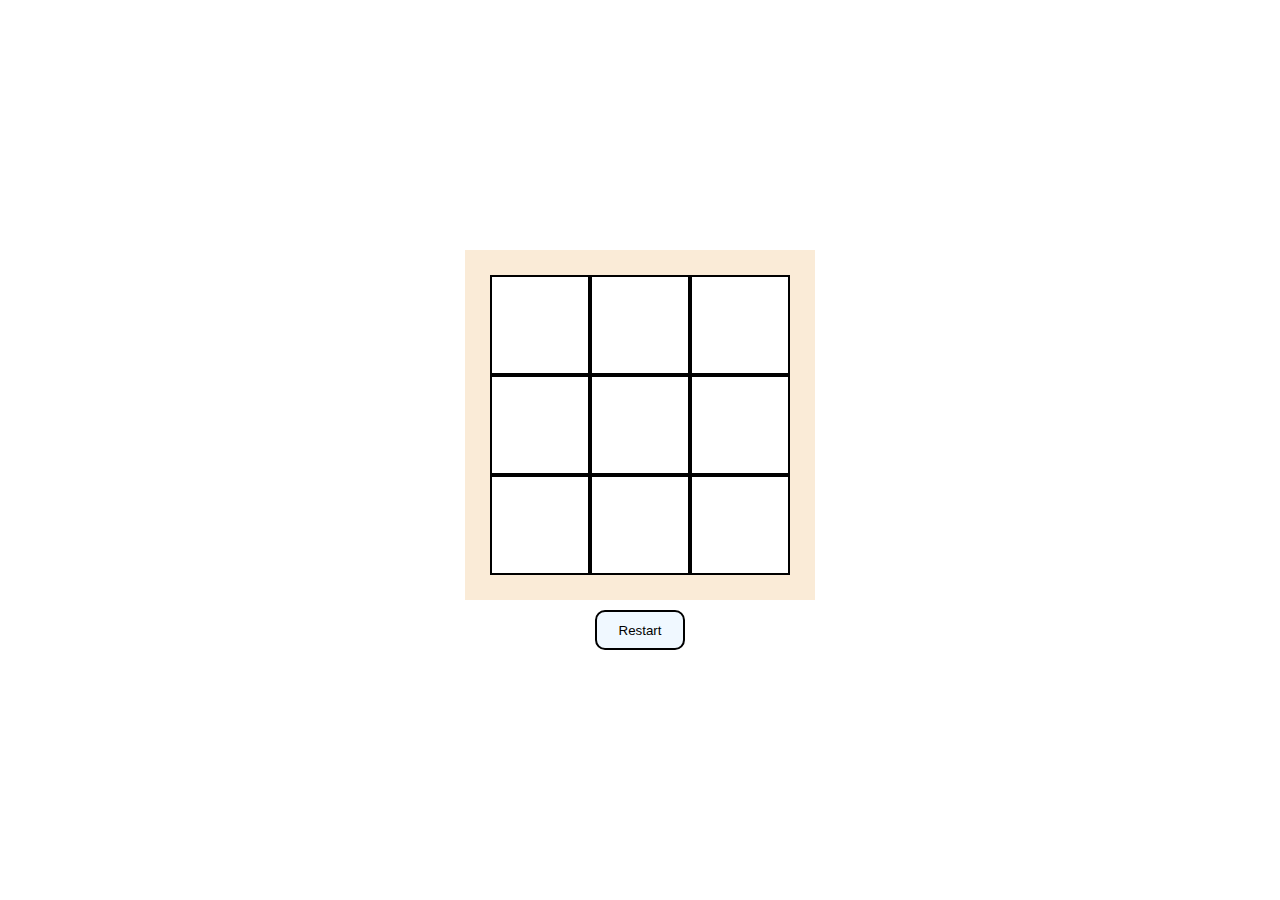
<file: index.html>
<!DOCTYPE html>
<html>
    <head>
        <title>TicTacToe</title>
        <link rel="stylesheet" href="TicTacToe.css">
        <script src="TicTacToe.js"></script>
        <link rel="icon" href="TicTacToe.jpg">
    </head>
    <body>
        <div id="parent">
            <div id="child">
                <button onclick="Insert('but11')" class="but" id="but11"></button>   
                <button onclick="Insert('but12')" class="but" id="but12"></button>   
                <button onclick="Insert('but13')" class="but" id="but13"></button>   
                <button onclick="Insert('but21')" class="but" id="but21"></button>   
                <button onclick="Insert('but22')" class="but" id="but22"></button>   
                <button onclick="Insert('but23')" class="but" id="but23"></button>   
                <button onclick="Insert('but31')" class="but" id="but31"></button>   
                <button onclick="Insert('but32')" class="but" id="but32"></button>   
                <button onclick="Insert('but33')" class="but" id="but33"></button>   
                <div id="hidden"><button id="play" onclick="playagain()"><b>Play Again</b></button></div>
            </div>
            <button id="restart" onclick="restart()">Restart</button>
        </div>
        <div id="shadow"></div>
    </body>
</html>
</file>
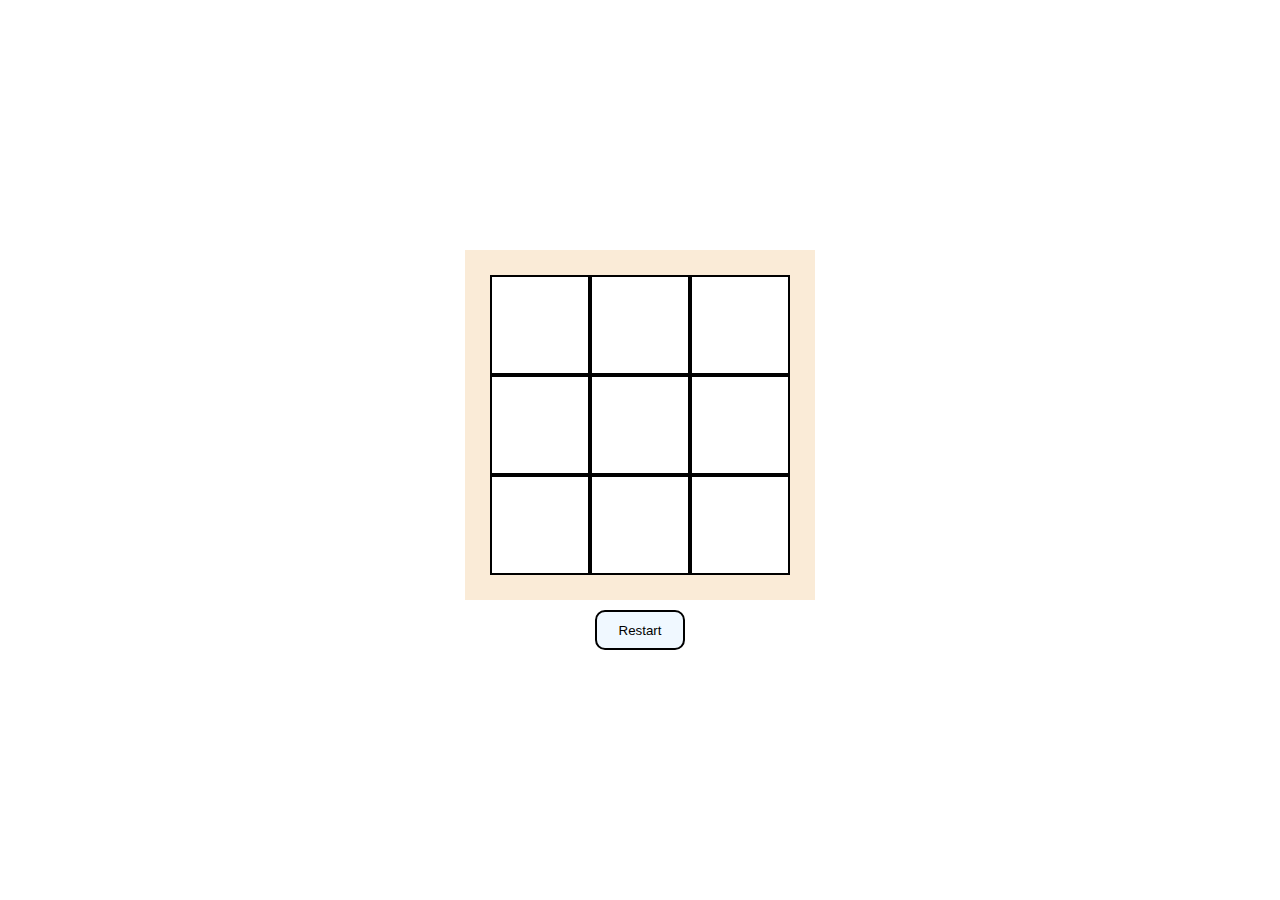
<file: TicTacToe.html>
<!DOCTYPE html>
<html>
    <head>
        <title>TicTacToe</title>
        <link rel="stylesheet" href="TicTacToe.css">
        <script src="TicTacToe.js"></script>
        <link rel="icon" href="../Image/TicTacToe.jpg">
    </head>
    <body>
        <div id="parent">
            <div id="child">
                <button onclick="Insert('but11')" class="but" id="but11"></button>   
                <button onclick="Insert('but12')" class="but" id="but12"></button>   
                <button onclick="Insert('but13')" class="but" id="but13"></button>   
                <button onclick="Insert('but21')" class="but" id="but21"></button>   
                <button onclick="Insert('but22')" class="but" id="but22"></button>   
                <button onclick="Insert('but23')" class="but" id="but23"></button>   
                <button onclick="Insert('but31')" class="but" id="but31"></button>   
                <button onclick="Insert('but32')" class="but" id="but32"></button>   
                <button onclick="Insert('but33')" class="but" id="but33"></button>   
                <div id="hidden"><button id="play" onclick="playagain()"><b>Play Again</b></button></div>
            </div>
            <button id="restart" onclick="restart()">Restart</button>
        </div>
            
        <div id="shadow"></div>
    </body>
</html>
</file>
<file: TicTacToe.css>
body{
    margin: 0;
    position: relative;
}
#parent{
    width: 100vw;
    height: 100vh;
    display: flex;
    justify-content: center;
    align-items: center;
    flex-direction: column;
}
#child{
    width: 350px;
    height: 350px;
    display: flex;
    justify-content: center;
    align-items: center;
    align-content: center;
    flex-wrap: wrap;
    background-color: antiquewhite;
    position: relative;
}
button{
    height: 100px;
    width: 100px;
    background-color: white;
    transition: background-color 0.3s linear;
    border: 2px black solid;
    display: flex;
    align-items: center;
    justify-content: center;
}
#restart{
    margin-top: 10px;
    width: 90px;
    height: 40px;
    background-color: aliceblue;
    border-radius: 10px;
    transition: background-color 0.3s linear;
}
button:hover{
    background-color: wheat !important;
}
button:active{
    background-color: rgb(74, 78, 81) !important;
}
img{
    height: 100px;
    width: 100px;
}
#hidden{
    position: absolute;
    height: 120px;
    width: 220px;
    /* transform: translate(-50%, -50%); */
    background-color: aqua;
    z-index: 2;
    border-radius: 10px;
    border: 1px black solid;
    box-shadow: 10px 10px 10px 5px rgba(0, 0, 0, 0.5);
    display: none;
    justify-content: center;
    align-items: center;
}

#shadow{
    display: none;
    width: 100vw;
    height: 100vh;
    background-color: rgba(0, 0, 0, 0.5);
    position: absolute;
    top: 0;
    left: 0;
}

#play{
    background-color: white;
    height: 50px;
    border-radius: 8px;
    transition: transform 0.2s linear;
}

#play:hover{
    transform: scale(1.05);
}
</file>
